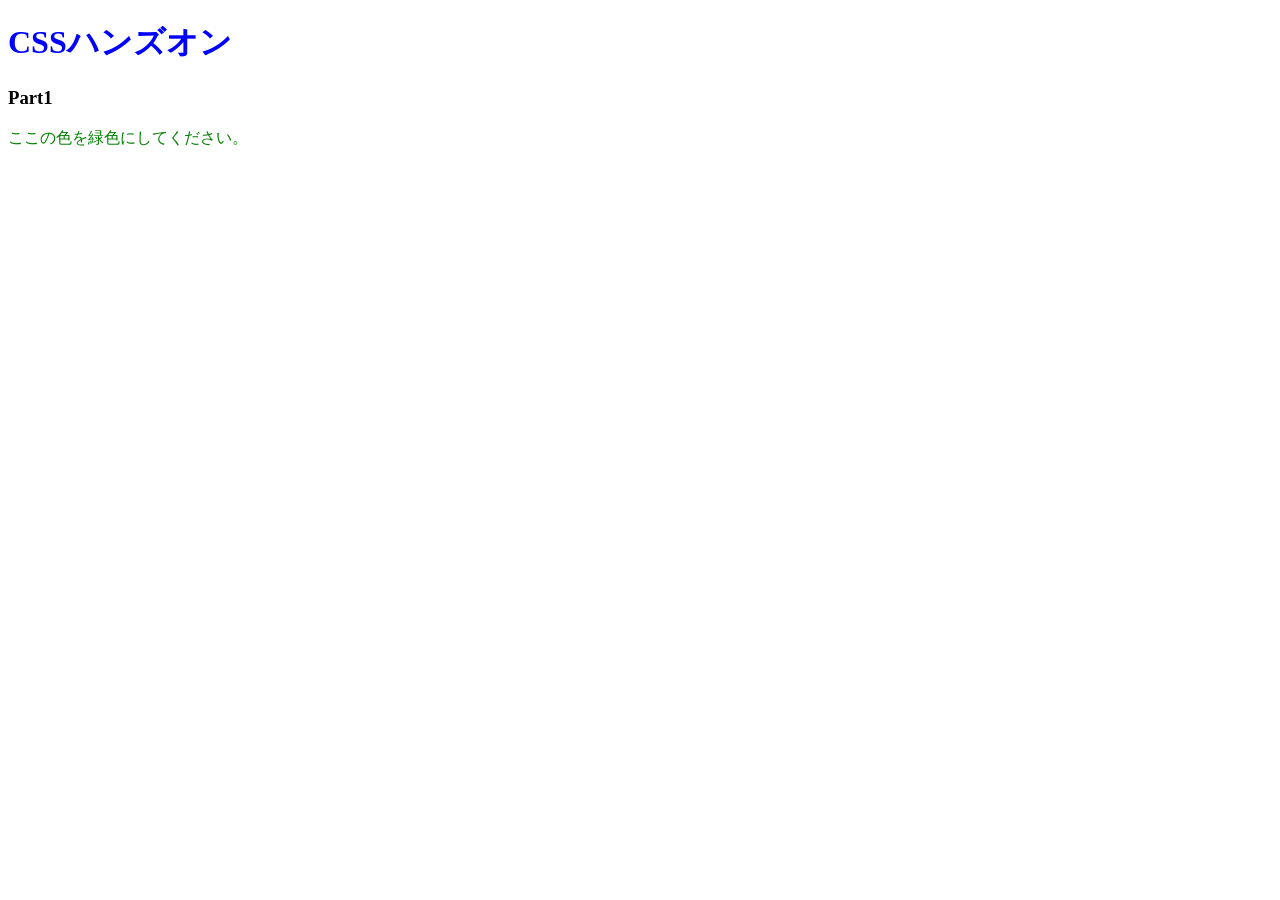
<file: 01.CSSの基本を知ろう/index.html>
<!DOCTYPE html>
<html lang="ja">
<head>
  <meta charset="UTF-8" />
  <!-- ここにstyles.cssを適用するコードを記述 -->
  <link rel="stylesheet" href="styles.css"/>
  <title>Document</title>
</head>
<body>
  <h1>CSSハンズオン</h1>
  <h3>Part1</h3>
  <p>ここの<span>色</span>を緑色にしてください。</p>
</body>
</html>
</file>
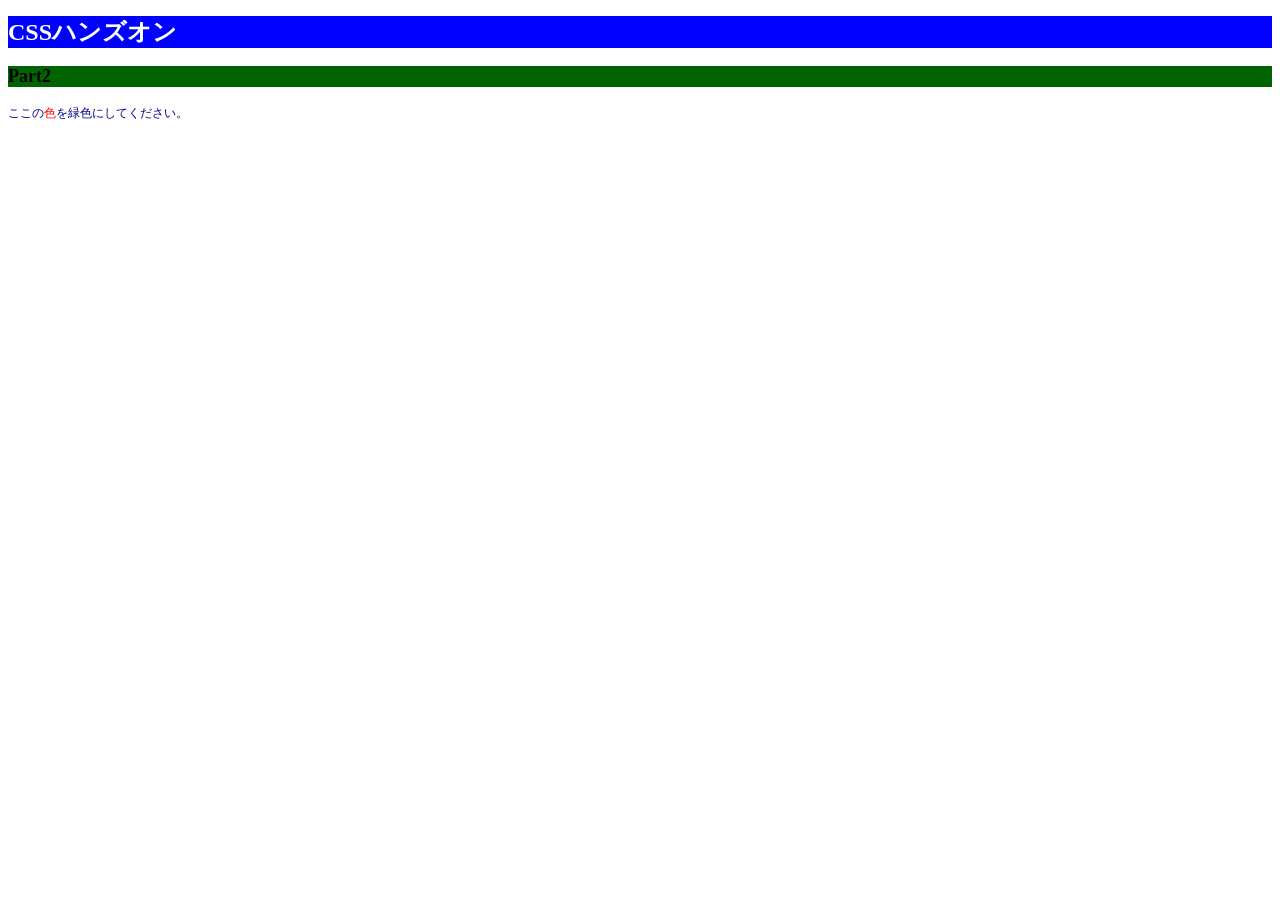
<file: 02.色やサイズを変更してみよう/index.html>
<!DOCTYPE html>
<html lang="ja">
<head>
  <meta charset="UTF-8" />
  <!-- ここにstyles.cssを適用するコードを記述 -->
  <link rel="stylesheet" href="styles.css"/>
  <title>Document</title>
</head>
<body>
  <h1>CSSハンズオン</h1>
  <h3>Part2</h3>
  <!-- 「色」にのみCSSを適用するために編集 -->
  <p>ここの<span>色</span>を緑色にしてください。</p>
</body>
</html>
</file>
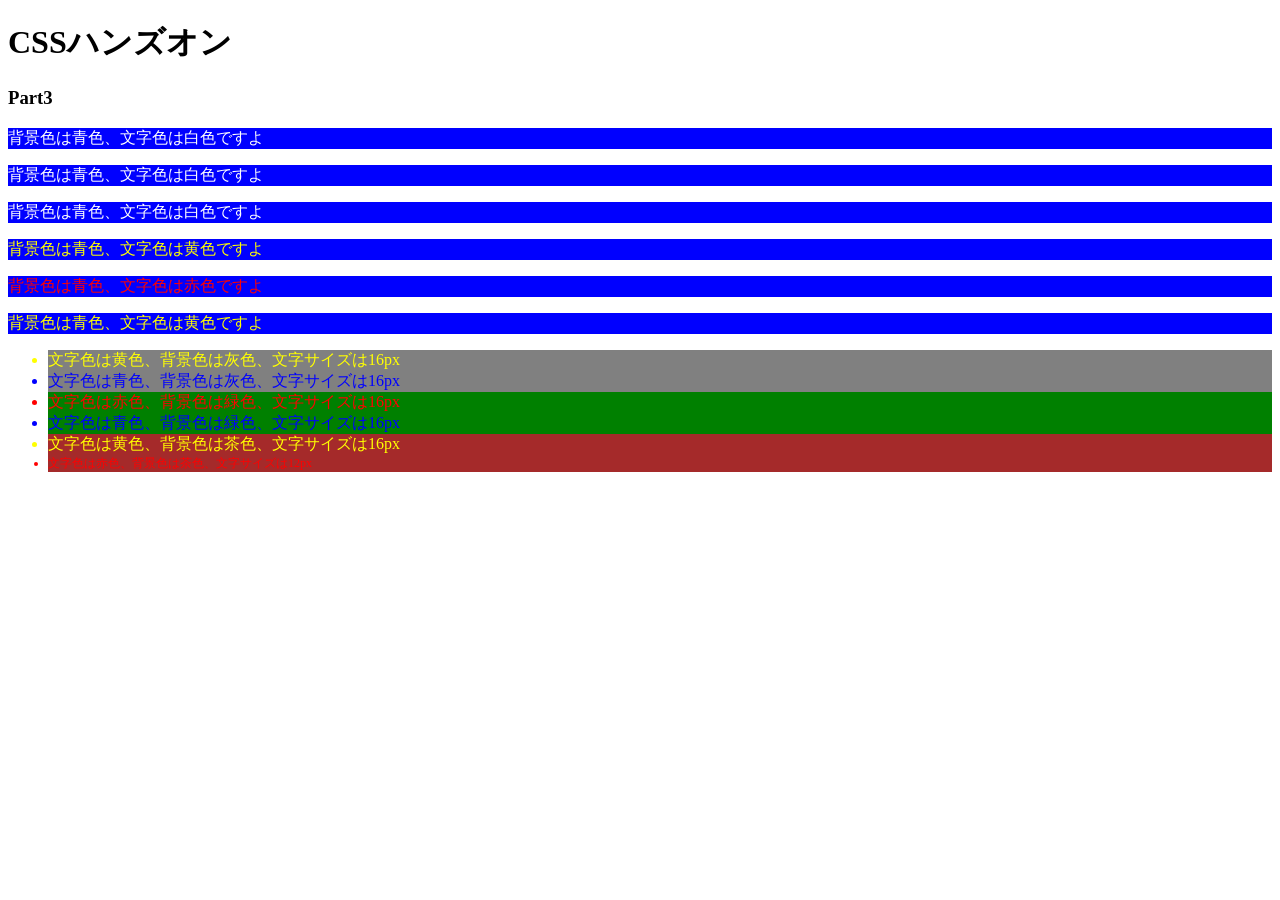
<file: 03.id属性とclass属性/index.html>
<!DOCTYPE html>
<html lang="ja">
<head>
  <meta charset="UTF-8" />
  <link rel="stylesheet" href="styles.css" />
  <title>Document</title>
</head>
<body>
  <h1>CSSハンズオン</h1>
  <h3>Part3</h3>
  <p class="white">背景色は青色、文字色は白色ですよ</p>
  <p class="white">背景色は青色、文字色は白色ですよ</p>
  <p class="white">背景色は青色、文字色は白色ですよ</p>
  <p class="yellow">背景色は青色、文字色は黄色ですよ</p>
  <p class="red">背景色は青色、文字色は赤色ですよ</p>
  <p class="yellow">背景色は青色、文字色は黄色ですよ</p>
  <ul>
    <li class="string-yellow back-gray">文字色は黄色、背景色は灰色、文字サイズは16px</li>
    <li class="string-blue back-gray" >文字色は青色、背景色は灰色、文字サイズは16px</li>
    <li class="string-red back-green">文字色は赤色、背景色は緑色、文字サイズは16px</li>
    <li class="string-blue back-green">文字色は青色、背景色は緑色、文字サイズは16px</li>
    <li class="string-yellow back-brown">文字色は黄色、背景色は茶色、文字サイズは16px</li>
    <li class="string-red back-brown" id="small">文字色は赤色、背景色は茶色、文字サイズは12px</li>
  </ul>
</body>
</html>
</file>
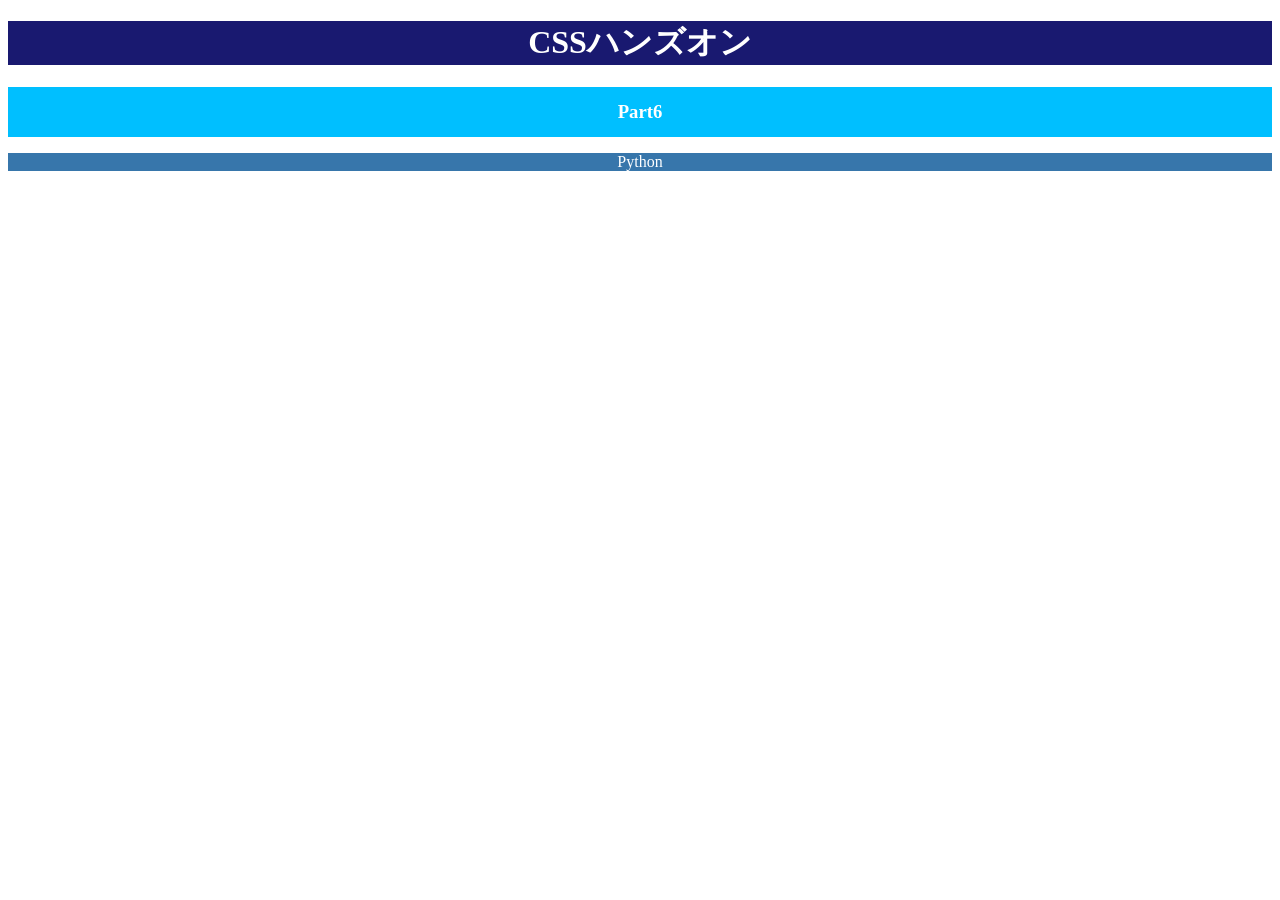
<file: 06.テキストの配置と太さを学ぼう/index.html>
<!DOCTYPE html>
<html lang="ja">
<head>
  <meta charset="UTF-8" />
  <link rel="stylesheet" href="styles.css" />
  <title>Document</title>
</head>
<body>
  <h1>CSSハンズオン</h1>
  <div>
  <h3>Part6</h3>
  </div>
  <p>Python</p>
</body>
</html>
</file>
<file: 01.CSSの基本を知ろう/styles.css>
/* h1要素の文字色を青色で宣言 */
h1{
    color:blue;
}
/* p要素の文字色を緑色で宣言 */
p{
    color:green;
}
</file>
<file: 02.色やサイズを変更してみよう/styles.css>
/* html要素の文字サイズを宣言 */
html{
    font-size:24px;
}
/* h1要素の文字色、背景色、文字サイズを宣言 */
h1{
    color:white;
    background-color: blue;
    font-size:1rem;
}
/* h3要素の背景色、文字サイズを宣言 */
h3{
    background-color: rgb(0,100,0);
    font-size: 0.75rem;
}
/* p要素の文字色、文字色、文字サイズを宣言 */
p{
    color:#000080;
    font-size:0.5rem;
}
/* 「色」の文字色を宣言 */
span{
    color:red;
}
</file>
<file: 03.id属性とclass属性/styles.css>
/* 6つのp要素に適用するスタイルを宣言 */
p{
    background-color: blue;
}
.white{
    color:white;
}
.yellow{
    color:yellow;
}
.red{
    color:red
}
/* 6つのli要素に適用するスタイルを宣言 */
li{
    font-size:16px;
}
.string-yellow{
    color:yellow;
}
.string-blue{
    color:blue;
}
.string-red{
    color:red;
}
.back-gray{
    background-color: gray;
}
.back-green{
    background-color: green;
}
.back-brown{
    background-color: brown;
}
#small{
    font-size:12px;
}
</file>
<file: 06.テキストの配置と太さを学ぼう/styles.css>
/* h1要素に適用するスタイル */
h1{font-size:32px;
    color:white;
    background-color:midnightblue;
    text-align:center;


}
/* h3要素に適用するスタイル */
div{
    height:50px;
}
h3{
    color:white;
    background-color: deepskyblue;
    line-height:50px;
    text-align:center;
}
/* p要素に適用するスタイル */
p{
    color:white;
    background-color: #3776AB;
    text-align:center;
}
</file>
